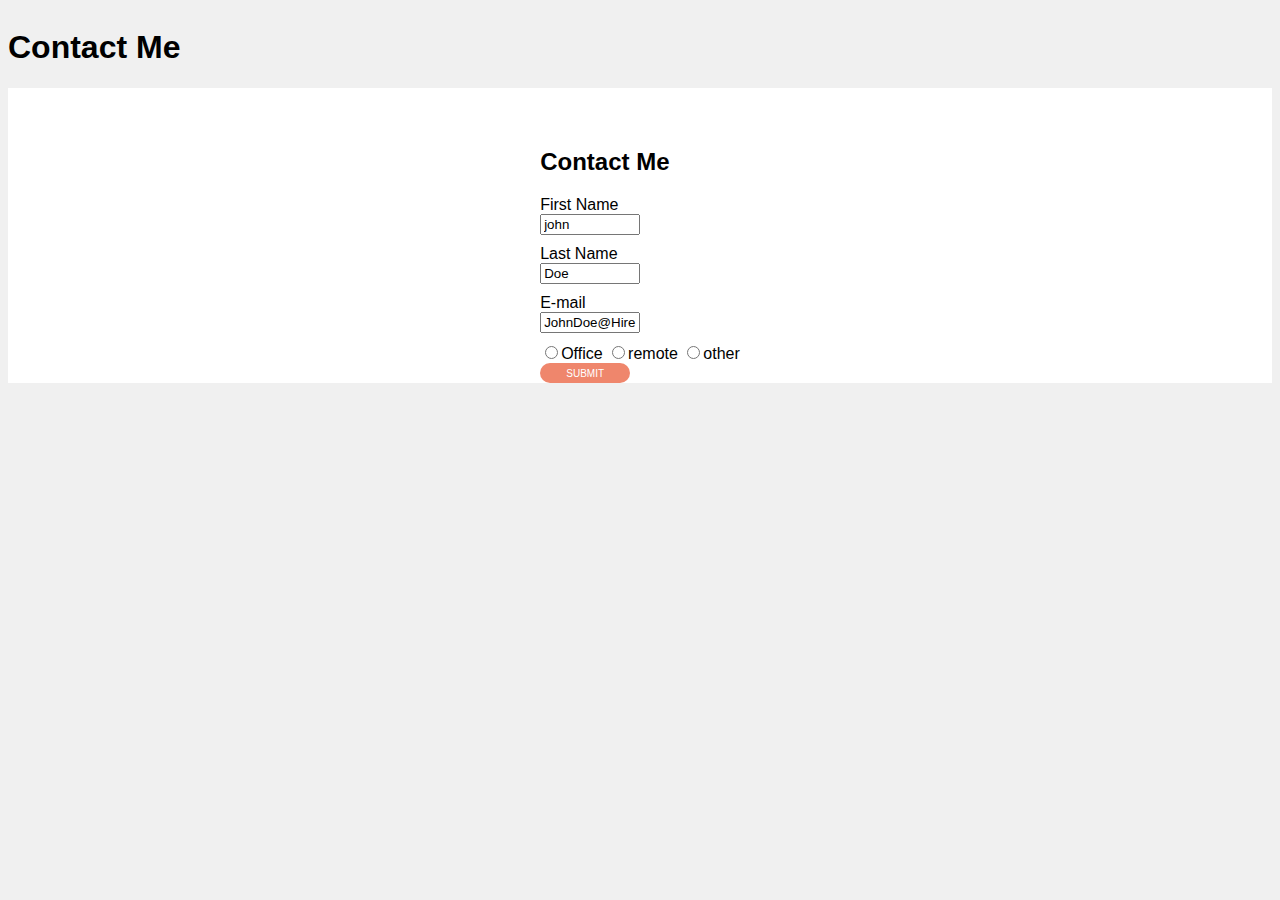
<file: pages/contact.html>
<!DOCTYPE html>
<html>
   <link rel="stylesheet" href="../src/styles.css" /> 
   <link />
   <title> Contact</title>

   <head>
       <body>
           <h1>Contact Me</h1>
       </body>

       <section>
        <form>
           <h2>Contact Me</h2>
             <div class="input-section">
                <label for="first-name">First Name</label>
                <input type="text" id="first-name" name="first-name" value="john"></input>
             </div>
             <div class="input-section">
                <label for="first-name">Last Name</label>
                <input type="text" id="last-name" name="last-name" value="Doe"></input>
             </div>
             <div class="input-section">  
                <label for="contact-email">E-mail</label>
                <input type="text" id="contact-email" name="contact-email" value="JohnDoe@HireMe.com"></input>
             </div>
              <div class="input-section-radio">
                <input type="radio" id="office" name="office" value="office></input>"
                <label for="office">Office</label>
                <input type="radio" id="remote" name="remote" value="remote></input>"
                <label for="remote">remote</label>
                <input type="radio" id="other" name="other" value="other></input>"
                <label for="other">other</label>
             </div>
           <input class="button" type="submit" value="submit"></input>
           
        </form>
     </section>
   </head>
</html>
</file>
<file: src/styles.css>
body {
    display: flex;
    flex-direction: column;
    font-family: 'Roboto', sans-serif;
    background-color: #f0f0f0;
}

nav {
    width: 100%;
    height: 40px;
    margin: 5px 5px;
    display: flex;
    flex-direction: row;
    justify-content:space-between;
}

.Nav-Icon {
    height: 30px;
    width: 30px;
  
    justify-content: flex-start;
}

.nav-bar {
    display: flex;
    justify-content: flex-end;
    list-style-type: none;
    text-transform: uppercase;
    font-size: 12px;
}

li {
    margin: 5px 5px;
}

.about-me{
    width: 100%;
    height 50px;
    margin: 0px 0 10px 0;

    display: flex;
    justify-content: space-between;
    flex-wrap:wrap
}

.info{
  
    margin: 30px;
    max-width: 300px;
}
.styled-break{
    width: 300px;
    height: 5px;
    background-color: #a17df4;
    border-radius: 2.5;
    margin: 30px 0 30px 0;
}

p{
    font-size: 15px;
}

.about-me-img{
    height: 300px;
    width: 300px;
    margin: 30px;
}

.avatar{
    width: 100px;
    border-radius: 50px;

}

.button {
    border: 0;
    padding: 0 20px;
    font-size: 10px;
    background-color: #ef866c;
    width: 90px;
    height: 20px;
    border-radius: 20px;
    color: #ffffff;
    text-transform: uppercase;
    text-align: center;
}

.button:hover {
    background-color: #ef744b;
}

.button:active {
    box-shadow: inset -2px -2px 3px rgba(255, 255, 255, 0.6);
}

section{
    width: 100%;
    background-color: #ffffff;
    display: flex;
    flex-wrap: wrap;
    justify-content: center;
    align-items: center;
    padding: 40px 0 0 0;
}

.about-sam{
    width: 300px;

}

.about-sam-2{
    width: 300px;

}

.test {
    width: 30px;
    height: 30px;
    background-color: red;
    margin: 5px;
}

a {
    text-decoration: none;
    color: black;
}

a:hover{
    color: orangered;
    font-weight: bold;
}

.input-section{
    margin: 10px 0;
    display: flex;
    flex-direction: column;
    width: 100px;
}
</file>
